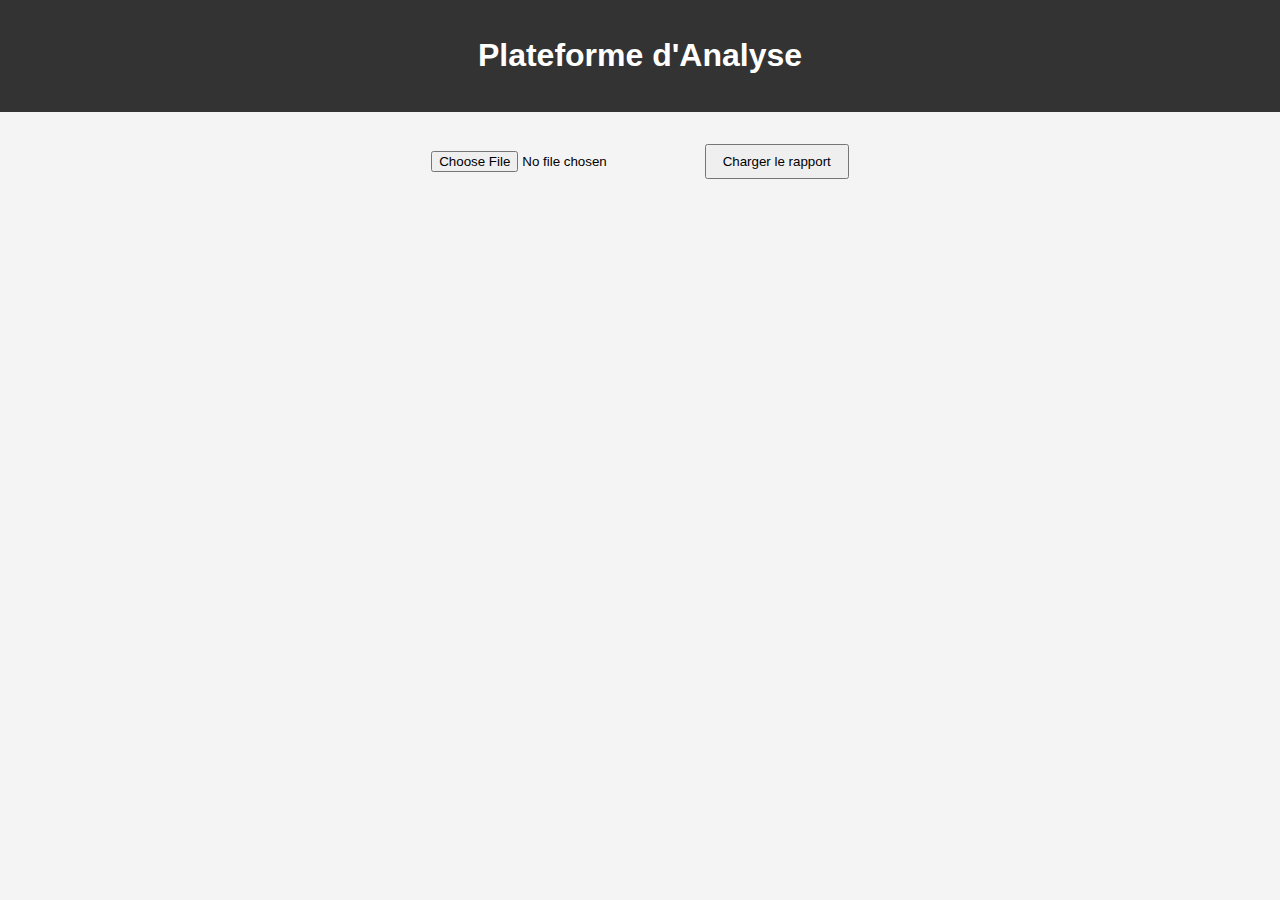
<file: frontend/index.html>
<!DOCTYPE html>
<html lang="fr">
<head>
    <meta charset="UTF-8">
    <title>Plateforme Statistiques - Upload</title>
    <link rel="stylesheet" href="style.css">
</head>
<body>
    <header>
        <h1>Plateforme d'Analyse</h1>
    </header>
    <main>
        <form id="upload-form" enctype="multipart/form-data">
            <input type="file" id="file-input" accept=".xlsx">
            <button type="submit">Charger le rapport</button>
        </form>
    </main>
    <script src="script.js"></script>
</body>
</html>
</file>
<file: frontend/style.css>
body {
    font-family: Arial, sans-serif;
    margin: 0;
    padding: 0;
    background-color: #f4f4f4;
}

header {
    background-color: #333;
    color: #fff;
    padding: 1rem;
    text-align: center;
}

main {
    margin: 2rem;
    text-align: center;
}

form {
    margin-top: 2rem;
}

button {
    margin-left: 1rem;
    padding: 0.5rem 1rem;
}
</file>
